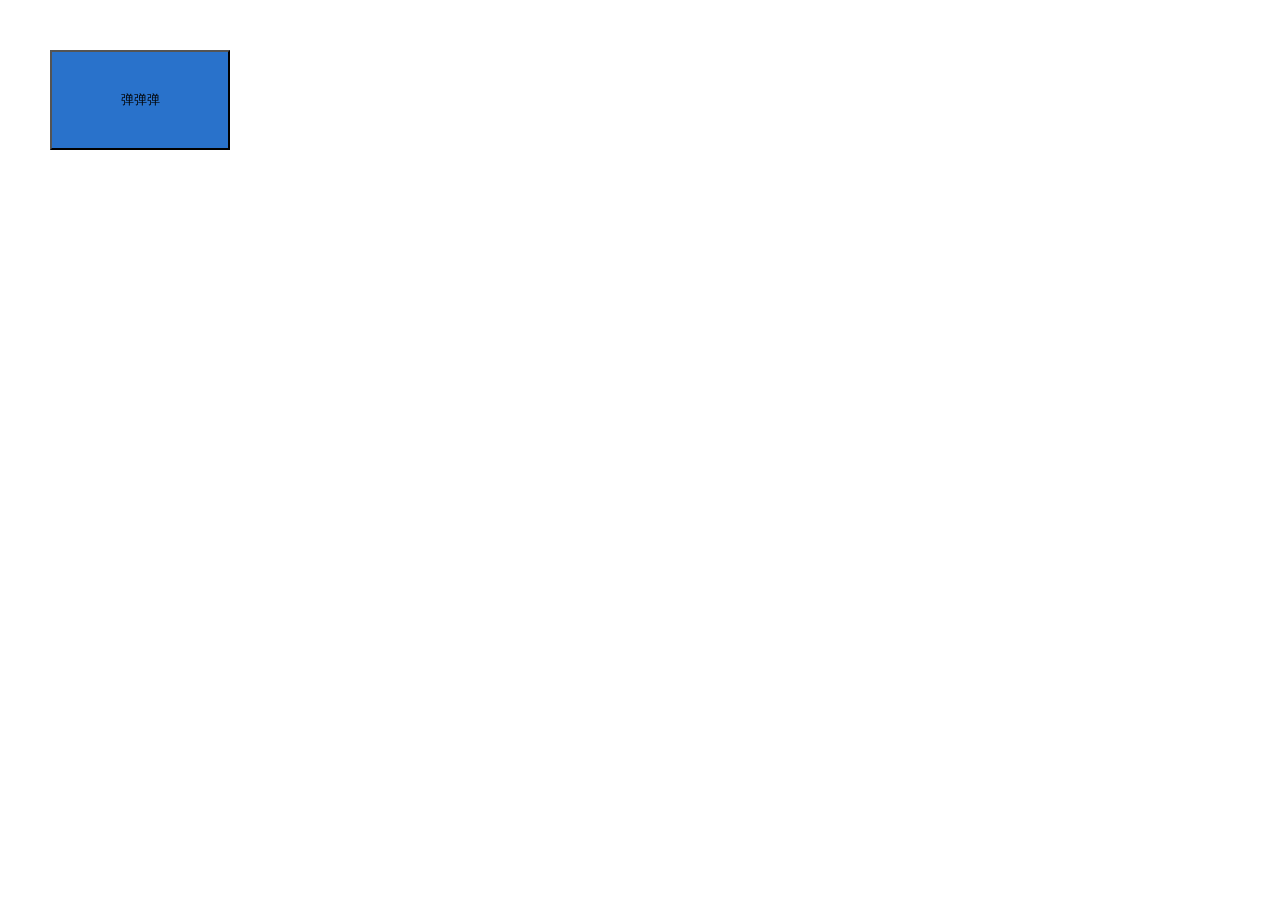
<file: index.html>
<!DOCTYPE html>
<html lang="zh-cn">

<head>
  <meta charset="uft-8">
  <meta http-equiv="Content-Type" content="text/html; charset=UTF-8" />
  <meta name="viewport" content="width=device-width, initial-scale=1.0">
  <meta http-equiv="nowX-UA-Compatible" content="ie=edge">
  <title>可拖拽改变大小的弹窗</title>
  <link rel="stylesheet" href="index.css">
  <script src="index.js"></script>
</head>

<body>
  <button class="bt">弹弹弹</button>
  <div class="popup-bg">
    <div class="popup">
      <div class="title">
        标题
        <div class="close">x</div>
        <div class="big">o</div>
      </div>
      内容
      <div class="changebox">
        <div class="top"></div>
        <div class="top-left"></div>
        <div class="left"></div>
        <div class="left-bottom"></div>
        <div class="bottom"></div>
        <div class="bottom-right"></div>
        <div class="right"></div>
        <div class="right-top"></div>
      </div>
    </div>
  </div>
</body>

</html>
</file>
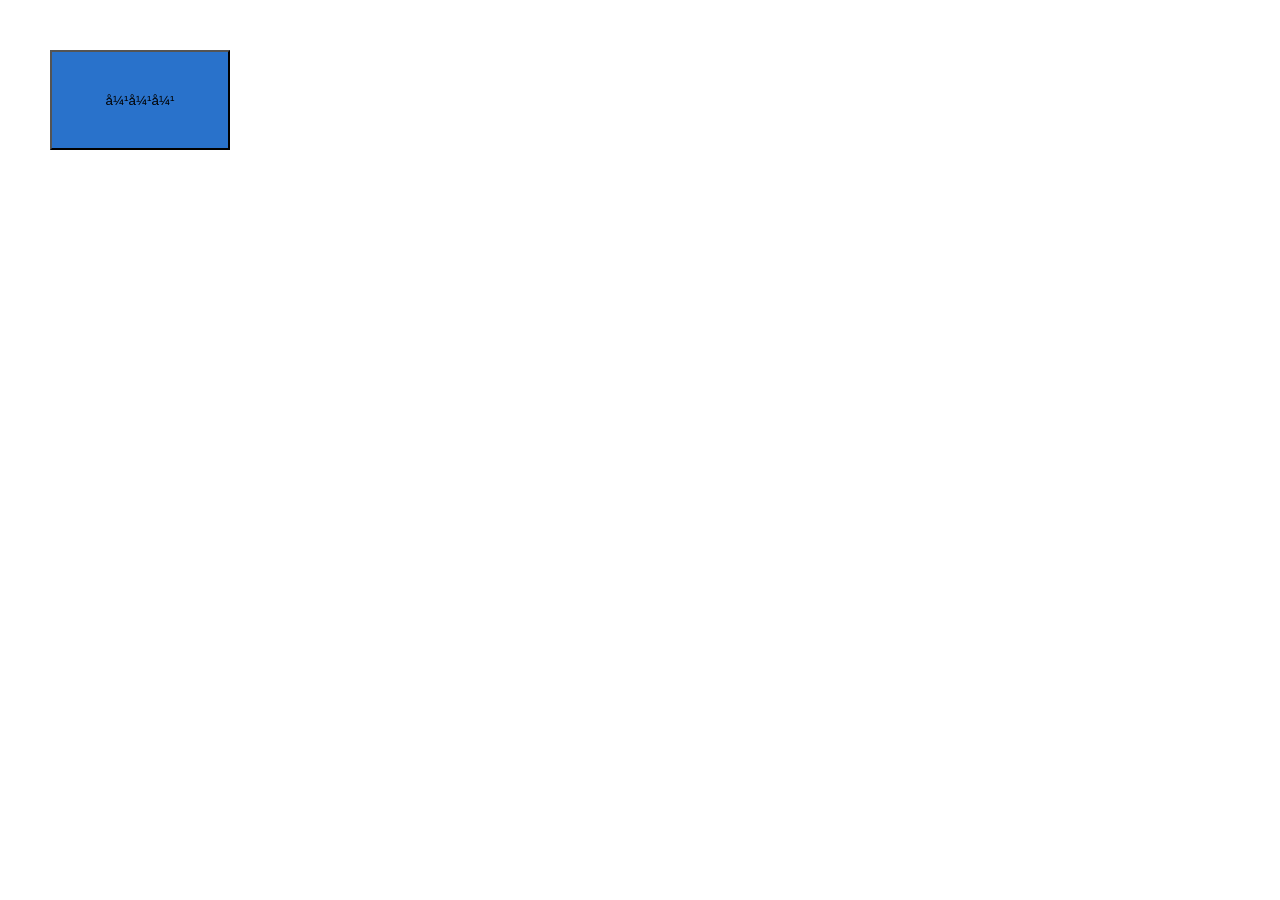
<file: popup.html>
<!DOCTYPE html>
<html lang="zh-cn">

<head>
  <meta charset="uft-8">
  <meta name="viewport" content="width=device-width, initial-scale=1.0">
  <meta http-equiv="nowX-UA-Compatible" content="ie=edge">
  <title>可拖拽改变大小的弹窗</title>
  <style>
    * {
      margin: 0;
      padding: 0;
    }

    .bt {
      width: 180px;
      height: 100px;
      margin: 50px;
      background: #2972cb
    }

    .popup-bg {
      background: rgb(0, 0, 0, 0.1);
      position: fixed;
      top: 0;
      left: 0;
      display: none;
    }

    .popup {
      border: 1px solid #000;
      position: fixed;
      height: 200px;
      width: 200px;
      top: 100px;
      font-size: 14px;
      background: #fff;
    }

    .title {
      background: #ccc;
      border-bottom: 1px solid #000;
      height: 30px;
    }

    .close,
    .big {
      float: right;
      margin: 0 10px;
      font-size: 18px;
      font-weight: bold;
      cursor: pointer;
    }

    .bottom,
    .left-bottom,
    .right-top,
    .right,
    .top,
    .left,
    .top-left,
    .bottom-right {
      position: absolute;
      /* background: red; */
      /* opacity: 0; */
    }

    .top {
      width: calc(100% - 8px);
      height: 4px;
      top: 0;
      left: 4px;
      cursor: s-resize
    }

    .bottom {
      width: calc(100% - 8px);
      height: 4px;
      left: 4px;
      bottom: 0;
      cursor: s-resize
    }

    .right {
      height: calc(100% - 8px);
      width: 4px;
      top: 4px;
      right: 0;
      cursor: e-resize
    }

    .left {
      height: calc(100% - 8px);
      width: 4px;
      top: 4px;
      left: 0px;
      cursor: e-resize
    }

    .top-left {
      width: 8px;
      height: 8px;
      top: 0;
      left: 0;
      cursor: se-resize
    }

    .left-bottom {
      width: 8px;
      height: 8px;
      left: 0;
      bottom: 0;
      cursor: sw-resize
    }

    .bottom-right {
      width: 8px;
      height: 8px;
      right: 0;
      bottom: 0;
      cursor: se-resize
    }

    .right-top {
      width: 8px;
      height: 8px;
      right: 0;
      top: 0;
      cursor: sw-resize
    }
  </style>
</head>

<body>
  <button class="bt">弹弹弹</button>
  <div class="popup-bg">
    <div class="popup">
      <div class="title">
        标题
        <div class="close">x</div>
        <div class="big">o</div>
      </div>
      内容
      <div class="top"></div>
      <div class="top-left"></div>
      <div class="left"></div>
      <div class="left-bottom"></div>
      <div class="bottom"></div>
      <div class="bottom-right"></div>
      <div class="right"></div>
      <div class="right-top"></div>
    </div>
  </div>
</body>
<script>
  window.onload = function () {

    //获取各个边缘
    const topSide = document.querySelector('.top'),
      leftSide = document.querySelector('.left'),
      bottomSide = document.querySelector('.bottom'),
      rightSide = document.querySelector('.right'),
      topLeftSide = document.querySelector('.top-left'),
      leftBottomSide = document.querySelector('.left-bottom'),
      bottomRightSide = document.querySelector('.bottom-right'),
      rightTopSide = document.querySelector('.right-top'),
      resizeList = [topSide, leftSide, bottomSide, rightSide, topLeftSide, leftBottomSide, bottomRightSide, rightTopSide],
      //获取弹窗
      bt = document.querySelector('.bt'),
      title = document.querySelector('.title'),
      popup = document.querySelector('.popup'),
      popupBg = document.querySelector('.popup-bg'),
      big = document.querySelector('.big'),
      close = document.querySelector('.close');
    let isDrag = false,//拖动标志
      isResize = false,//改变大小标志
      isBig = false;
    let leftbox, topbox, beforeX, beforeY, beforeHeight, beforeWidth, nowX, nowY, maxLeft, maxTop,
      switchDirection, width, height, top, left, orginal;

    //弹窗按钮
    bt.addEventListener('click', () => {
      popupBg.style.display = 'block'
      popup.style.left = (document.documentElement.clientWidth - popup.offsetWidth) / 2 + 'px'
    })
    //最大化按钮
    big.addEventListener('click', () => {
      if (isBig) {
        //恢复最大化前的位置和大小
        popup.style.top = orginal.top
        popup.style.height = orginal.height
        popup.style.width = orginal.width
        popup.style.left = orginal.left
      } else {
        //储存最大化前的位置和大小
        orginal = {
          left: popup.offsetLeft + 'px',
          top: popup.offsetTop + 'px',
          height: popup.clientHeight + 'px',
          width: popup.clientWidth + 'px'
        }
        popup.style.left = 0;
        popup.style.top = 0;
        popup.style.height = document.documentElement.clientHeight - 2 + 'px'
        popup.style.width = document.documentElement.clientWidth - 2 + 'px'
      }
      isBig = !isBig
      big.innerHTML = isBig ? '-' : 'o'

    })
    //关闭按钮
    close.addEventListener('click', () => {
      popupBg.style.display = 'none'
    })
    //弹窗背景盒子初始化
    popupBg.style.height = document.documentElement.clientHeight + 'px'
    popupBg.style.width = document.documentElement.clientWidth + 'px'

    //鼠标按下选中弹窗标题变为可拖动,同时获取鼠标据弹窗左和上的距离及可拖动的最大距离
    title.addEventListener('mousedown', (e) => {
      e = e || window.event
      maxTop = document.documentElement.clientHeight - popup.offsetHeight
      maxLeft = document.documentElement.clientWidth - popup.offsetWidth
      topbox = e.pageY - popup.offsetTop
      leftbox = e.pageX - popup.offsetLeft
      isDrag = true
    })

    //鼠标松开,变为不可拖动和拖拽改变大小
    document.addEventListener('mouseup', () => {
      isDrag = false
      isResize = false
    })

    //鼠标移动时改变大小或拖动弹窗
    document.addEventListener('mousemove', (e) => {
      e = e || window.event
      //阻止事件默认行为和事件冒泡
      pauseEvent(e)
      //获取鼠标移动时的位置
      nowX = e.pageX
      nowY = e.pageY
      //拖动时
      if (isDrag) {
        left = nowX - leftbox
        top = nowY - topbox
        //弹窗范围限制
        left = left < 0 ? 0 : left;
        top = top < 0 ? 0 : top;
        left = left > maxLeft ? maxLeft : left;
        top = top > maxTop ? maxTop : top;
        //设置弹窗位置
        popup.style.left = left + 'px'
        popup.style.top = top + 'px'
      }
      //改变大小时
      if (isResize) {

        switch (switchDirection) {
          case 'top':
            top = nowY
            height = beforeY - nowY + beforeHeight - topbox
            break;
          case 'left':
            left = nowX
            width = beforeX - nowX + beforeWidth - leftbox
            break;
          case 'bottom':
            height = nowY - beforeY + beforeHeight
            break;
          case 'right':
            width = nowX - beforeX + beforeWidth
            break;
          case 'top-left':
            top = nowY
            left = nowX
            width = beforeX - nowX + beforeWidth - leftbox
            height = beforeY - nowY + beforeHeight - topbox
            break;
          case 'left-bottom':
            left = nowX
            width = beforeX - nowX + beforeWidth - leftbox
            height = nowY - beforeY + beforeHeight
            break;
          case 'bottom-right':
            width = nowX - beforeX + beforeWidth;
            height = nowY - beforeY + beforeHeight;
            break;
          case 'right-top':
            top = nowY
            width = nowX - beforeX + beforeWidth
            height = beforeY - nowY + beforeHeight - topbox
            break;
        }
        //设置最小宽高
        top = top < 0 ? 0 : top;
        left = left < 0 ? 0 : left;
        height = height < 50 ? 50 : height;
        width = width < 50 ? 50 : width;
        //设置最大宽高
        top = top > maxResizeTop ? maxResizeTop : top
        left = left > maxResizeLeft ? maxResizeLeft : left
        height = height > maxResizeHeight ? maxResizeHeight : height
        width = width > maxResizeWidth ? maxResizeWidth : width
        //设置宽高
        popup.style.top = top + 'px'
        popup.style.left = left + 'px'
        popup.style.width = width + 'px'
        popup.style.height = height + 'px'
        //设置拖拽改变弹窗的范围限制
        maxLeft = window.innerWidth - popup.offsetWidth
        maxTop = window.innerHeight - popup.offsetHeight
      }
    })

    //为边框上的每个盒子添加监听
    resizeList.forEach((i) => {
      i.addEventListener('mousedown', (e) => {
        e = e || window.event
        //获取改变大小前的鼠标位置和弹窗宽高
        beforeX = e.pageX
        beforeY = e.pageY
        beforeHeight = popup.clientHeight
        beforeWidth = popup.clientWidth
        //获取选中方向类名
        switchDirection = i.className
        //获取鼠标距离边缘的距离
        leftbox = e.pageX - popup.offsetLeft
        topbox = e.pageY - popup.offsetTop
        //改变大小时的最大范围，50为设置的最小弹窗大小，2为2倍边框宽度
        maxResizeTop = popup.offsetTop + popup.clientHeight - 50
        maxResizeLeft = popup.offsetLeft + popup.clientWidth - 50
        maxResizeHeight = popup.offsetTop + popup.clientHeight - 2
        maxResizeWidth = popup.offsetLeft + popup.clientWidth - 2
        isResize = true
        //根据拖拽不同方向设置不同的最大弹窗大小
        switch (switchDirection) {
          case 'top':
            break;
          case 'left':
            break;
          case 'bottom':
            maxResizeHeight = document.documentElement.clientHeight - popup.offsetTop - 2
            break;
          case 'right':
            maxResizeWidth = document.documentElement.clientWidth - popup.offsetLeft - 2
            break;
          case 'top-left':
            break;
          case 'left-bottom':
            maxResizeHeight = document.documentElement.clientHeight - popup.offsetTop - 2
            break;
          case 'bottom-right':
            maxResizeWidth = document.documentElement.clientWidth - popup.offsetLeft - 2
            maxResizeHeight = document.documentElement.clientHeight - popup.offsetTop - 2
            break;
          case 'right-top':
            maxResizeWidth = document.documentElement.clientWidth - popup.offsetLeft - 2
            break;
        }
      })
    })

    //阻止默认行为和事件冒泡，缺少会导致误触发drag事件，使得mouseup失效
    function pauseEvent(e) {
      if (e.preventDefault) e.preventDefault()
      if (e.stopPropagation) e.stopPropagation()
      e.cancelBubble = true
      e.returnValue = false;
      return false
    }
  }

</script>

</html>
</file>
<file: index.css>
* {
  margin: 0;
  padding: 0;
}

.bt {
  width: 180px;
  height: 100px;
  margin: 50px;
  background: #2972cb
}

.popup-bg {
  background: rgb(0, 0, 0, 0.1);
  position: fixed;
  top: 0;
  left: 0;
  display: none;
}

.popup {
  border: 1px solid #000;
  position: fixed;
  height: 200px;
  width: 200px;
  top: 100px;
  font-size: 14px;
  background: #fff;
}

.title {
  background: #ccc;
  border-bottom: 1px solid #000;
  height: 30px;
}

.close,
.big {
  float: right;
  margin: 0 10px;
  font-size: 18px;
  font-weight: bold;
  cursor: pointer;
}

.bottom,
.left-bottom,
.right-top,
.right,
.top,
.left,
.top-left,
.bottom-right {
  position: absolute;
  /* background: red; */
  /* opacity: 0; */
}

.top {
  width: calc(100% - 8px);
  height: 4px;
  top: 0;
  left: 4px;
  cursor: s-resize
}

.bottom {
  width: calc(100% - 8px);
  height: 4px;
  left: 4px;
  bottom: 0;
  cursor: s-resize
}

.right {
  height: calc(100% - 8px);
  width: 4px;
  top: 4px;
  right: 0;
  cursor: e-resize
}

.left {
  height: calc(100% - 8px);
  width: 4px;
  top: 4px;
  left: 0px;
  cursor: e-resize
}

.top-left {
  width: 8px;
  height: 8px;
  top: 0;
  left: 0;
  cursor: se-resize
}

.left-bottom {
  width: 8px;
  height: 8px;
  left: 0;
  bottom: 0;
  cursor: sw-resize
}

.bottom-right {
  width: 8px;
  height: 8px;
  right: 0;
  bottom: 0;
  cursor: se-resize
}

.right-top {
  width: 8px;
  height: 8px;
  right: 0;
  top: 0;
  cursor: sw-resize
}
</file>
